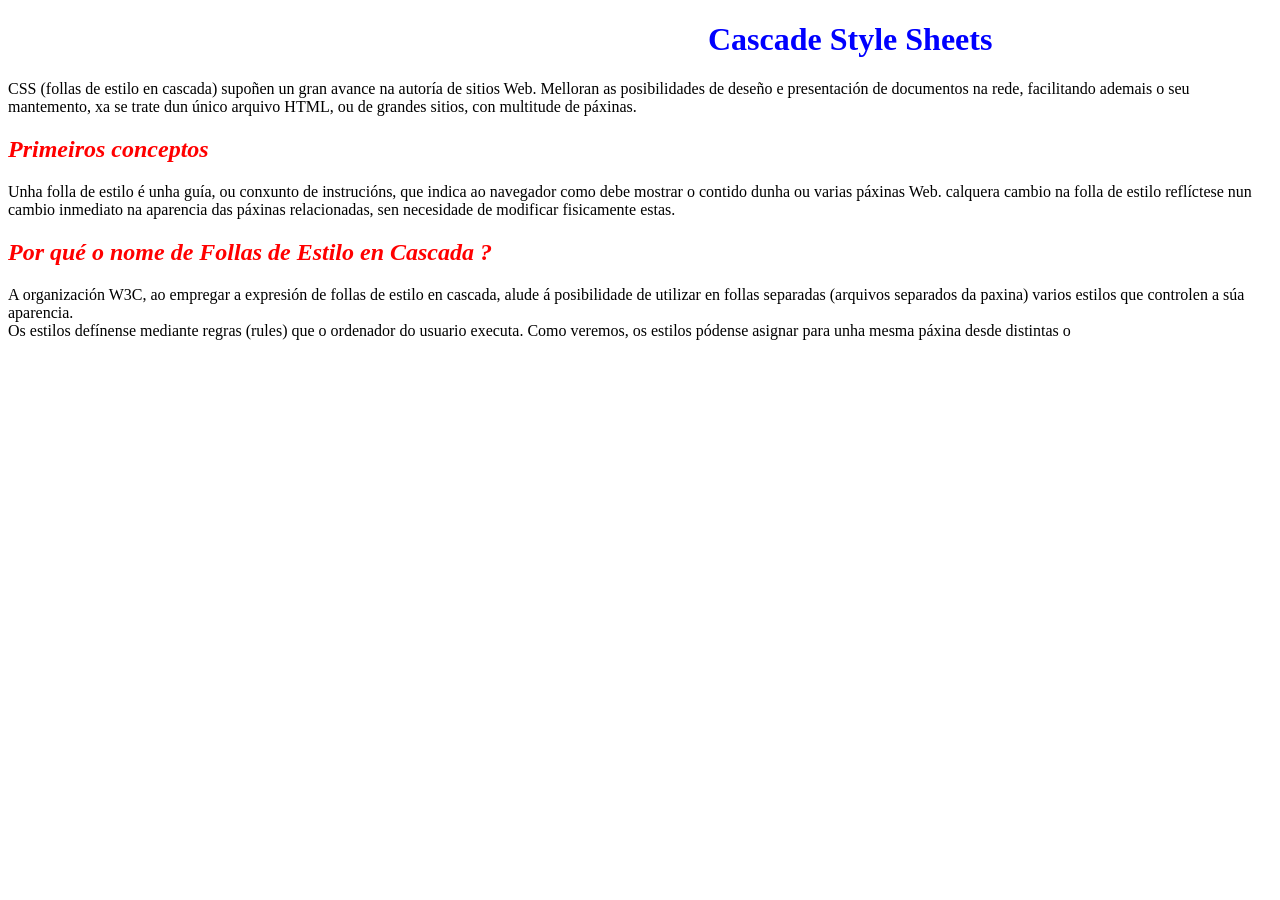
<file: index.html>
<!DOCTYPE html>
<html>

<head>
    <style>
        h1 {
            margin-left: 700px;
            color: blue;
        }
        h2{
            color: red;
            font-style: italic;
        }

    </style>
</head>

<body>

    <h1>Cascade Style Sheets</h1>

    <p> CSS (follas de estilo en cascada) supoñen un gran avance na autoría de sitios Web.
    Melloran as posibilidades de deseño e presentación de documentos na rede,
    facilitando ademais o seu mantemento, xa se trate dun único arquivo HTML, ou de grandes sitios, con multitude de
    páxinas.</p>

    <h2>Primeiros conceptos</h2>
    Unha folla de estilo é unha guía, ou conxunto de instrucións, que indica ao navegador como debe mostrar o contido
    dunha ou varias páxinas Web. calquera cambio na folla de estilo reflíctese nun cambio inmediato na aparencia das
    páxinas relacionadas, sen necesidade de modificar fisicamente estas.

    <h2>Por qué o nome de Follas de Estilo en Cascada ?</h2>
    A organización W3C, ao empregar a expresión de follas de estilo en cascada, alude á posibilidade de utilizar en
    follas separadas (arquivos separados da paxina) varios estilos que controlen a súa aparencia. <br>
    Os estilos defínense mediante regras (rules) que o ordenador do usuario executa. Como veremos, os estilos pódense
    asignar para unha mesma páxina desde distintas o
</body>

</html>
</file>
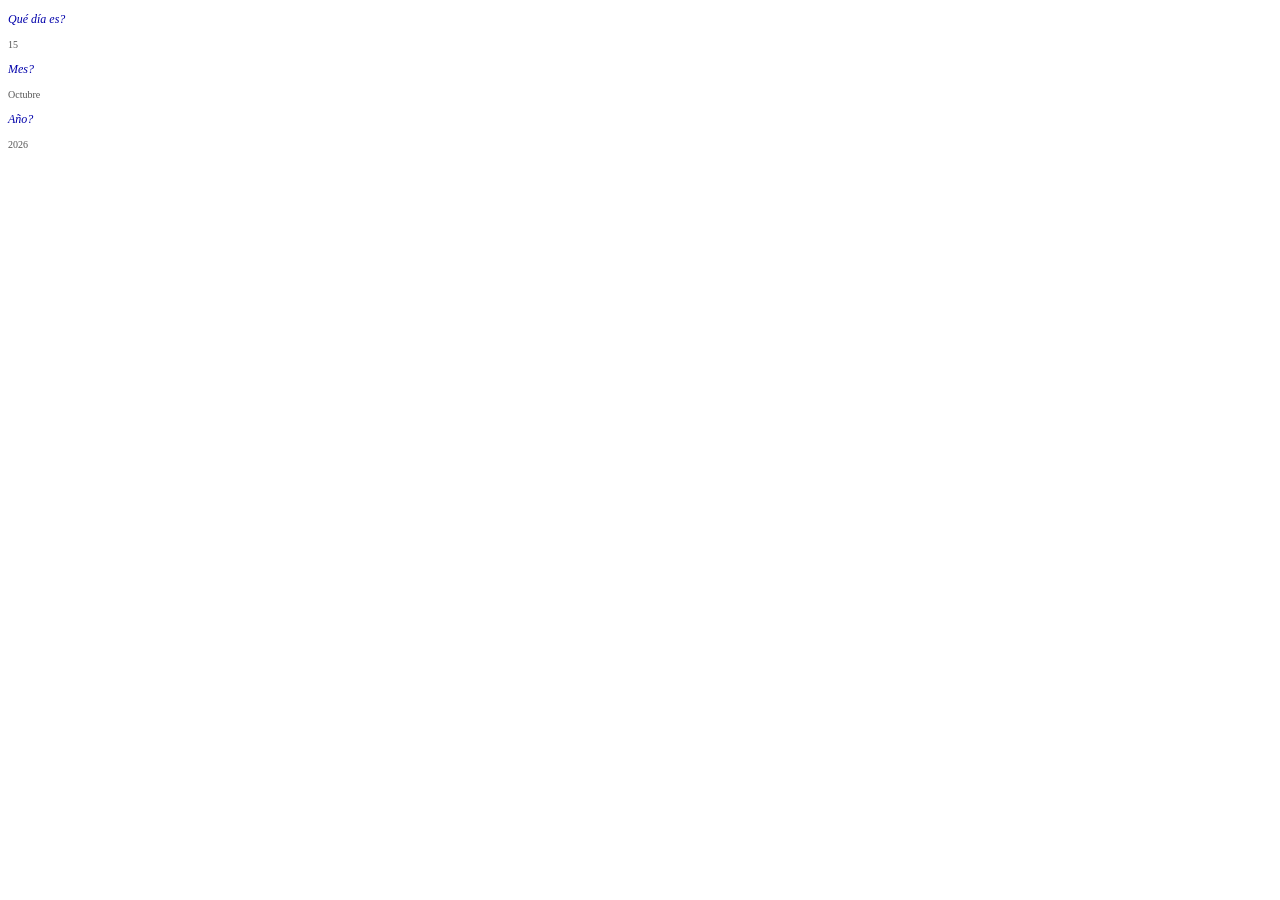
<file: preguntasyrespuestas.html>
<!DOCTYPE html>
<html>

<head>
    <link rel="stylesheet" type="text/css" href="estilo.css">
</head>

<body>

    <p class="pregunta">Qué día es?</p>
    <p class="respuesta">15</p>
    <p class="pregunta">Mes?</p>
    <p class="respuesta">Octubre</p>
    <p class="pregunta">Año?</p>
    <p class="respuesta">2026</p>
</body>

</html>
</file>
<file: estilo.css>
.pregunta {
    font-family: verdana;
    font-size: 12px;
    font-style: italic;
    color: #0000aa;
}
.respuesta {
    font-family: verdana;
    font-size: 10px;
    font-style: normal;
    text-align: justify;
    color: #555555;
}
</file>
